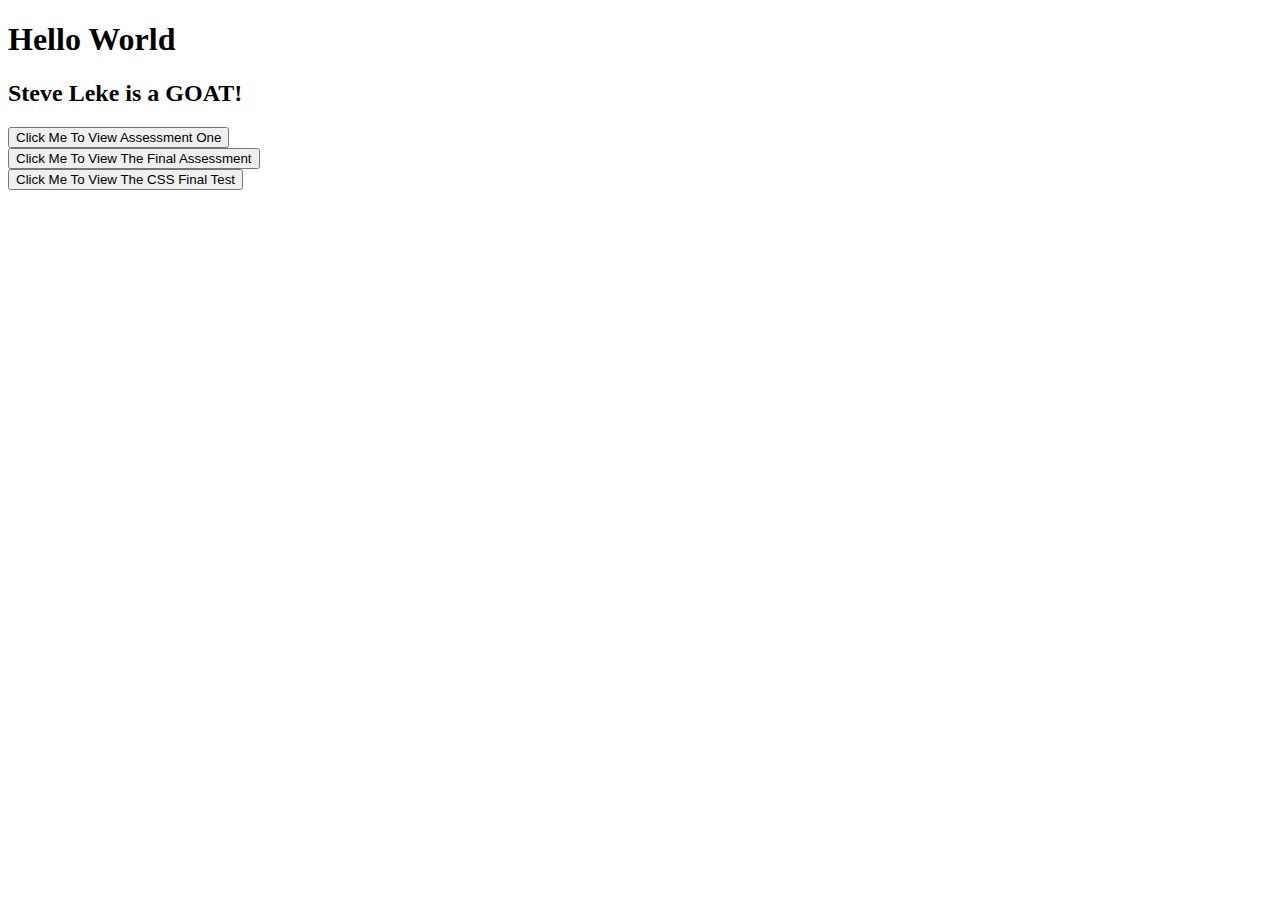
<file: helloworld.html>
<!DOCTYPE html>
<html lang="en">
<head>
    <meta charset="UTF-8">
    <meta http-equiv="X-UA-Compatible" content="IE=edge">
    <meta name="viewport" content="width=device-width, initial-scale=1.0">
    <title>Document</title>
</head>
<body>
    <h1>Hello World</h1>
    <h2>Steve Leke is a GOAT!</h2>


    <a href="Part6_HTML_AssessmentOne.html">
        <button>Click Me To View Assessment One</button>
    </a>
    <br>
    <a href="FinalAssessment.html">
        <button>Click Me To View The Final Assessment</button>
    </a>
    <br>
    <a href="CSSFinalTest.html">
        <button>Click Me To View The CSS Final Test</button>
    </a>
    

</body>
</html>
</file>
